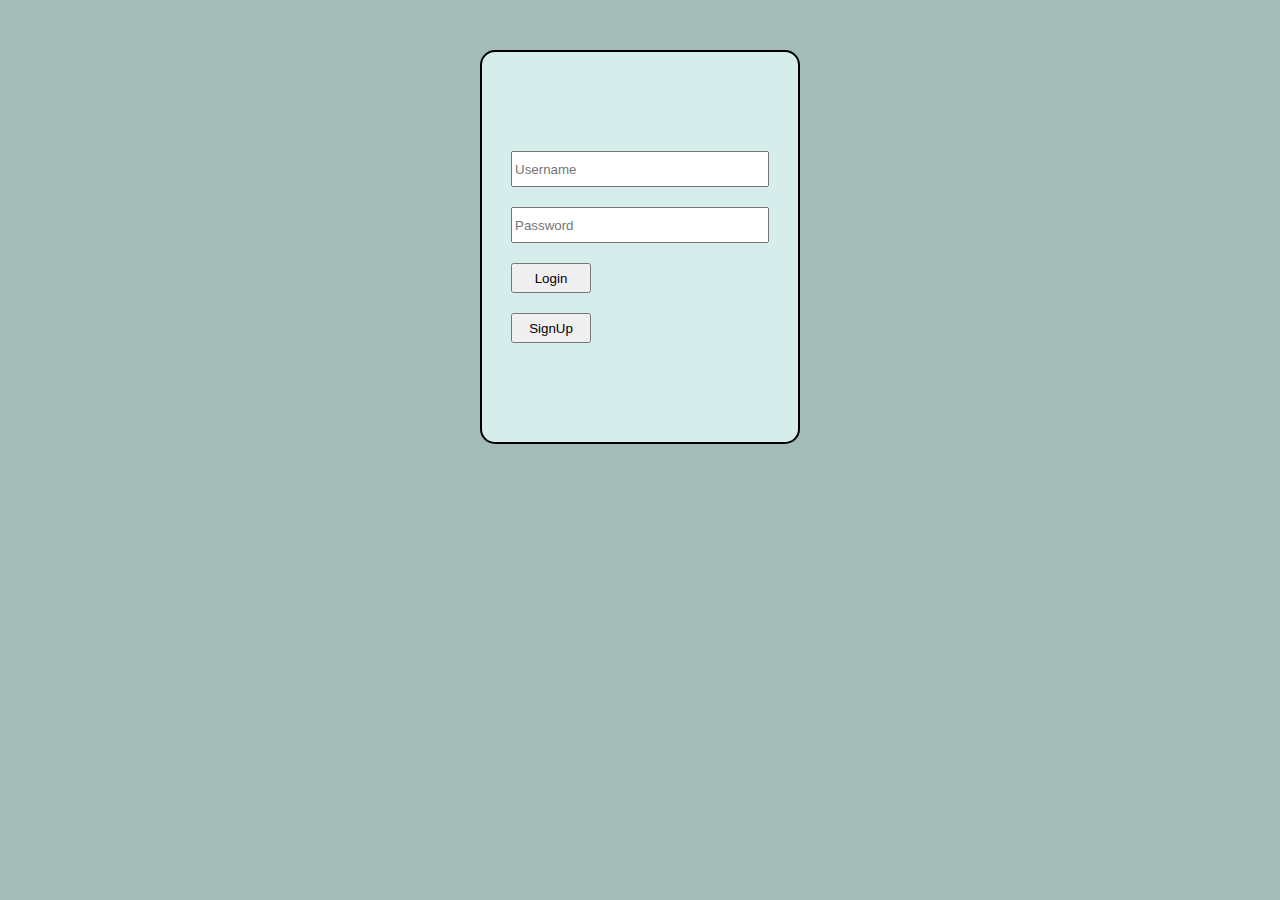
<file: index.html>
<!DOCTYPE html>
<html lang="en">
  <head>
    <meta charset="UTF-8" />
    <meta http-equiv="X-UA-Compatible" content="IE=edge" />
    <meta name="viewport" content="width=device-width, initial-scale=1.0" />
    <title>Login</title>
    <style>
      body {
        background-color: #a3bcb6;
      }
      .login-container {
        border: 2px solid black;
        display: flex;
        width: 25%;
        height: 390px;
        margin: 50px auto;
        background-color: #d6edeb;
        flex-direction: column;
        align-items: center;
        justify-content: center;
        border-radius: 15px;
      }
      .login-container form {
        display: inline-grid;
      }
      .login-container input {
        margin: 10px;
        width: 250px;
        height: 30px;
      }
      input[type="submit"] {
        display: inline;
        width: 80px;
      }
      .warnuser {
        color: red;
        font-size: 11px;
        margin-top: 0px;
        display: block;
      }
      .validuser {
        display: none;
      }
    </style>
  </head>
  <body>
    <div class="login-container">
      <form action="" name="loginform" method="GET">
        <input type="text" class="inp-fld" placeholder="Username" name="uname" />
        <input type="text" class="inp-fld" placeholder="Password" name="upass" />
        <p class="validuser" id="warning">invalid credential *</p>
        <input type="submit" value="Login" name="login" id="login" />
        <input type="submit" value="SignUp" name="signup" id="signup" />
      </form>
    </div>
    
    <script>
      
      document.loginform.signup.addEventListener("click", (e) => {
        document.loginform.action = "./UserDetails.html";
      });

      document.loginform.login.addEventListener("click", (e) => {
         // e.preventDefault();
        let name = document.loginform.uname.value;
        let pass = document.loginform.upass.value;

        if (name !== "" && pass !== "") {
          let endFlag = 0;

          let keys = Object.keys(localStorage); //Array of keys of local storage object
          for (let key of keys) {
            if (key == name && pass == localStorage.getItem(key)) {
              document.loginform.reset();
              document.loginform.action = "./Home.html";
              break;
            }
            ++endFlag;
          }
          if (endFlag == localStorage.length) {
            document.loginform.reset();
            document.getElementById("warning").setAttribute("class", "warnuser");
          }
        } else {
          document.loginform.reset();
          document.getElementById("warning").setAttribute("class", "warnuser");
        }
      });

//#########updating class attribute of <p> #######
    let inputFields=document.getElementsByClassName("inp-fld");
        for(let i=0;i<inputFields.length;i++){
          inputFields[i].addEventListener("focus",handleFields);
        }
        function handleFields(e){
          document.getElementById("warning").setAttribute("class", "validuser");
        }
    </script>
  </body>
</html>
</file>
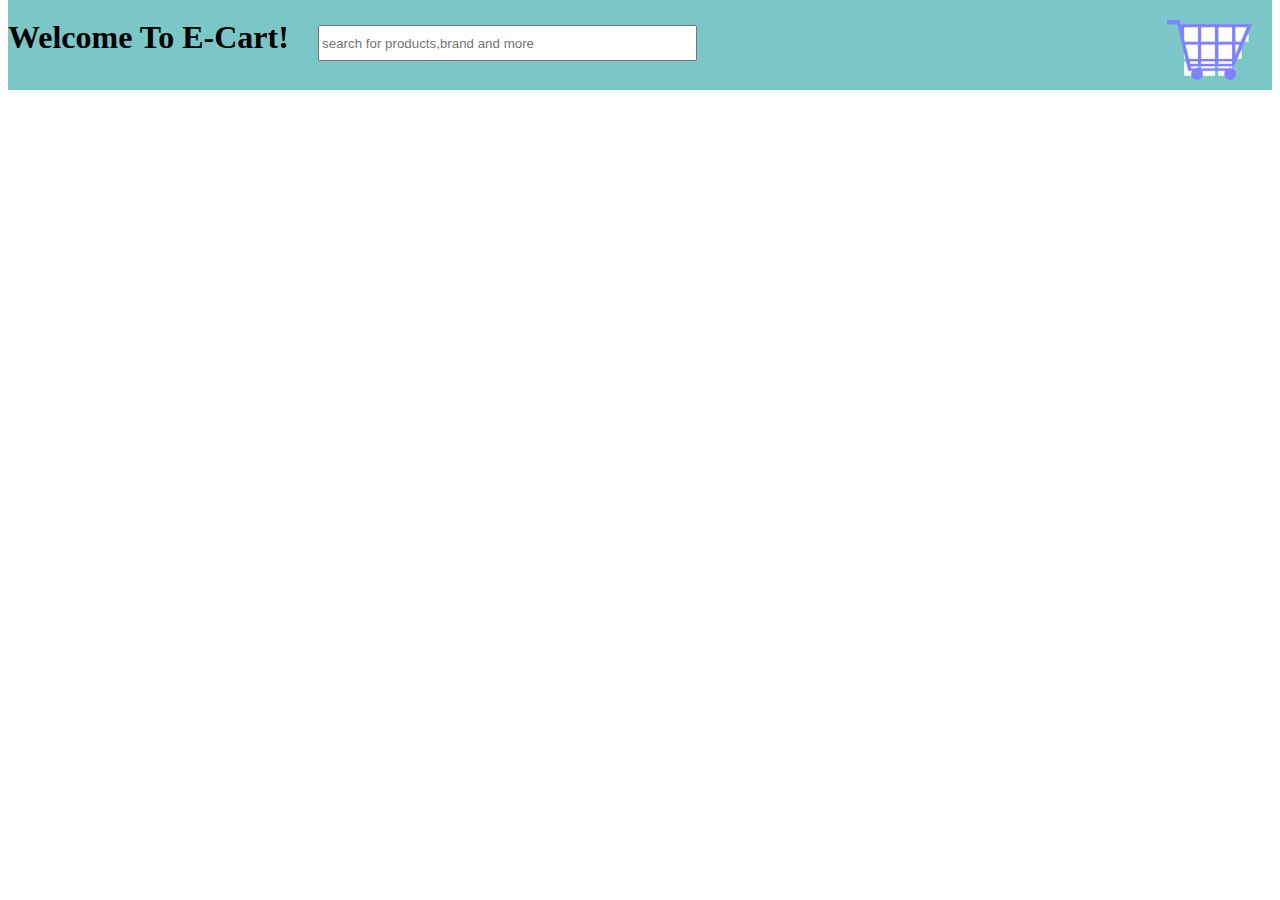
<file: Home.html>
<!DOCTYPE html>
<html lang="en">
<head>
    <meta charset="UTF-8">
    <meta http-equiv="X-UA-Compatible" content="IE=edge">
    <meta name="viewport" content="width=device-width, initial-scale=1.0">
    <title>E_Cart</title>
    <link href="./src/frontStyle.css" rel="stylesheet" >
</head>
<body>
    <div class="container">
        <div class="header-container">
            <h1 style="display: inline;" >Welcome To E-Cart!</h1>
            <input type="search" placeholder="search for products,brand and more">
            <img src="./assets/ecart-image.png" class="ecart" />
            <div class="cart-items" ></div>
        </div>
        <!-- <div class="side-bar" ></div> -->
        <div class="content-container"></div>
    </div>
    <script src="./services/loadData.js"></script>
    
</body>
</html>
</file>
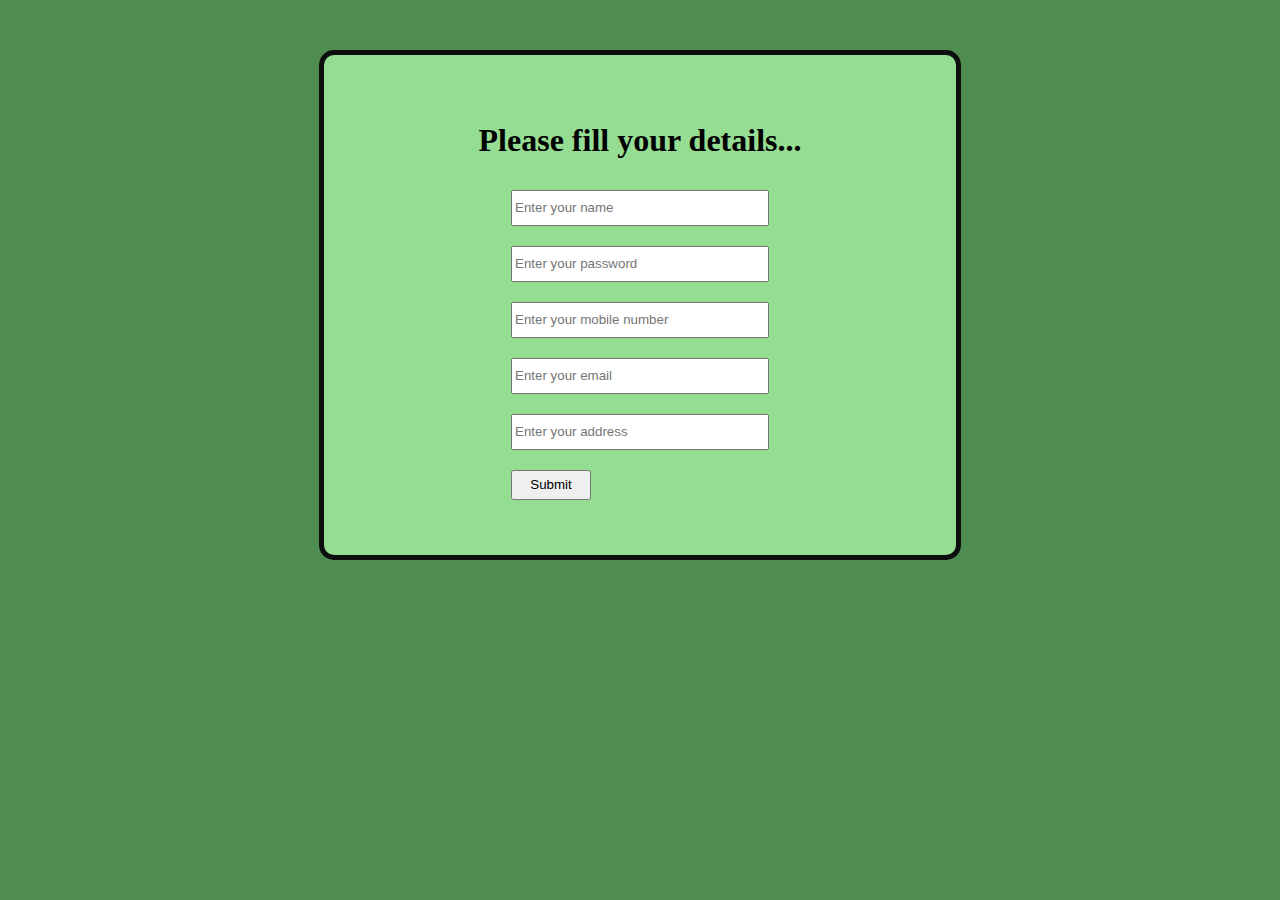
<file: UserDetails.html>
<!DOCTYPE html>
<html lang="en">
  <head>
    <meta charset="UTF-8" />
    <meta http-equiv="X-UA-Compatible" content="IE=edge" />
    <meta name="viewport" content="width=device-width, initial-scale=1.0" />
    <title>userDetails</title>
    <style>
      body {
        background-color: rgb(79, 140, 79);
      }
      .login-container {
        border: 5px solid rgb(15, 14, 14);
        display: flex;
        width: 50%;
        height: 500px;
        margin: 50px auto;
        background-color: #95dd92;
        flex-direction: column;
        align-items: center;
        justify-content: center;
        border-radius: 15px;
      }
      .login-container form {
        display: inline-grid;
      }
      .login-container input {
        margin: 10px;
        width: 250px;
        height: 30px;
      }
      input[type="submit"] {
        display: inline;
        width: 80px;
      }
    </style>
  </head>
  <body>
    <div class="login-container">
      <h1>Please fill your details...</h1>
      <form action="#" name="userform">
        <input type="text" placeholder="Enter your name" name="name" />
        <input type="password" placeholder="Enter your password" name="pass" />
        <input type="number" placeholder="Enter your mobile number" name="mobile"/>
        <input type="email" placeholder="Enter your email" name="email" />
        <input type="text" placeholder="Enter your address" name="address" />
        <input type="submit" value="Submit" name="sbm-btn" id="sbm-btn" />
      </form>
    </div>
    <script>
      document.getElementById("sbm-btn").addEventListener("click", userDetails);

      function userDetails(event) {
        event.preventDefault();
        let name = document.userform.name.value;
        let pass = document.userform.pass.value;
        let mobile = document.userform.mobile.value;
        let email = document.userform.email.value;
        let address = document.userform.address.value;

        let data={"id":"","name":name,"pass":pass,"address":address,"mobile":mobile,"email":email}
//###############Sending data to the server##########
        
            function sendData(url) {
            let req = new XMLHttpRequest();
            req.onreadystatechange = function () {
                if (this.readyState == 4 && this.status == 200) {
                console.log(this)
                }
            };
            req.open("POST", url, true);
            req.setRequestHeader("Content-type", "application/json");
            req.send(JSON.stringify(data));
            }
            sendData("http://localhost:3000/users");
            document.userform.reset();

//###############Saving name and password in localStorage object##############
            localStorage.setItem(name,pass);
            }

    </script>
  </body>
</html>
</file>
<file: src/frontStyle.css>
*{
    margin-top: 0px;
}
.container{
    background-color: #b5c8c8;
}
.header-container{
    position: sticky ;
    top: 0;
    width: 100%;
    height: 90px;
    background-color: #7bc6c6;
    
}
.cart-items{
    position: absolute;
    top: 23px;
    right: 45px;
    z-index: 1;
    font-size: 30px;
    font-family: sans-serif;
    color: red;
}
 
.header-container input{
    width: 30%;
    height: 40%;
    margin: 2%;
}
.side-bar{
     width: 200px;
    height: 500px;
    background-color: aliceblue; 
    
}


.ecart{
    width: 85px;
    height: 60px;
    float: right;
    margin-right: 20px;
    margin-top: 20px;
}
.content-container{
    display: flex;
    flex-wrap: wrap;
    justify-content: center;
}
    

.card{
    box-sizing: border-box;
    width: 290px;
    height: 415px;
    margin: 15px;
    border: 2px solid gold;
}
.card-title{
    width: 100%;
    height: 195px;
    background-size: cover;
    text-align: center;
}
.card-body{
    padding:15px ;
}
img{
    margin-top: 10px;
    width: 250px;
    height: 200px;
    margin-left: inherit;
    margin-right: inherit;
}
</file>
